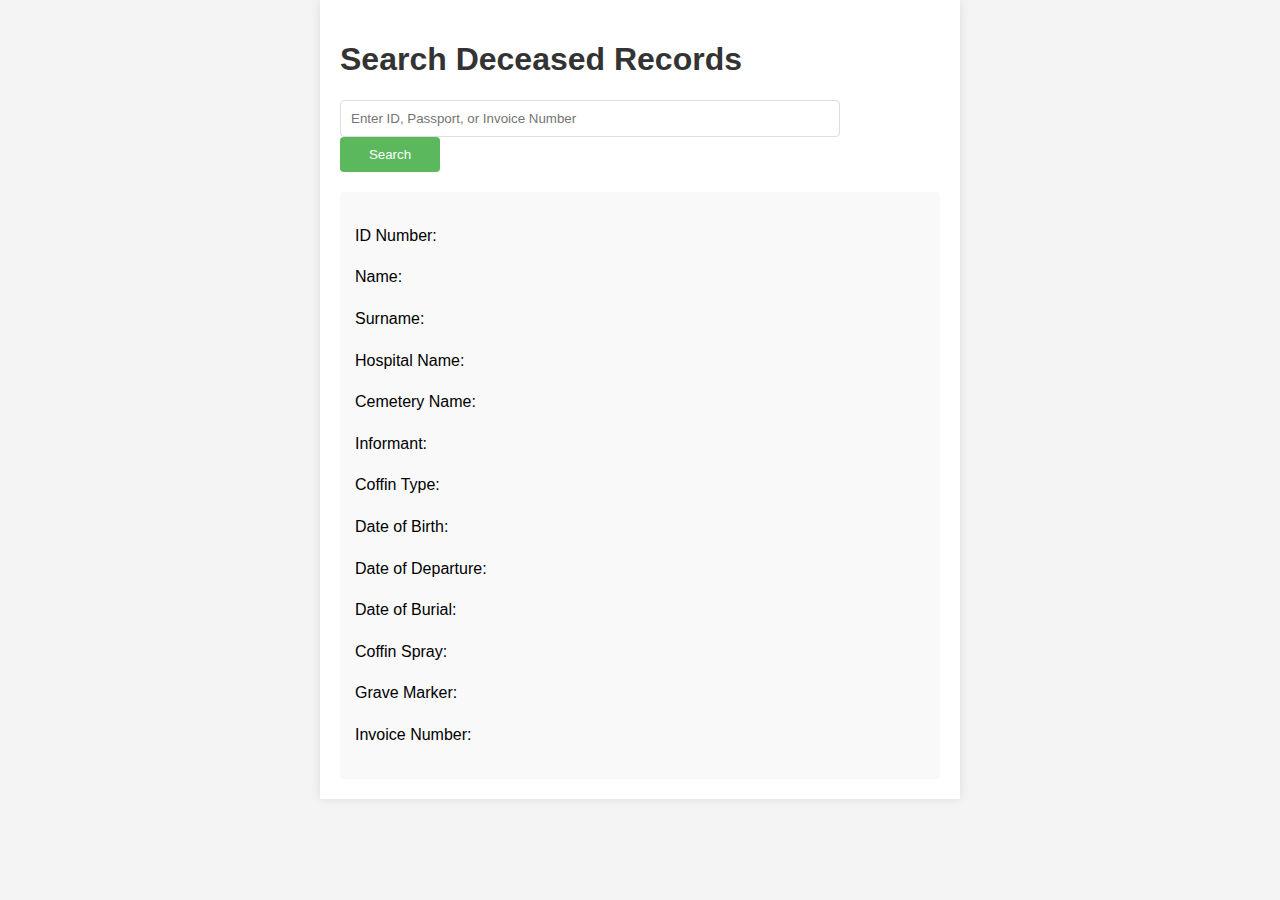
<file: main.html>
<!DOCTYPE html>
<html lang="en">
<head>
    <meta charset="UTF-8">
    <meta name="viewport" content="width=device-width, initial-scale=1.0">
    <title>Funeral Home App</title>
    <link rel="stylesheet" href="styles/main.css">
</head>
<body>
    <div class="container">
        <h1>Search Deceased Records</h1>
        <form id="searchForm">
            <input type="text" id="searchInput" placeholder="Enter ID, Passport, or Invoice Number">
            <button type="submit">Search</button>
        </form>
        <div id="infoDisplay" class="info-display">
            <p>ID Number: <span id="idNumber"></span></p>
            <p>Name: <span id="name"></span></p>
            <p>Surname: <span id="surname"></span></p>
            <p>Hospital Name: <span id="hospitalName"></span></p>
            <p>Cemetery Name: <span id="cemeteryName"></span></p>
            <p>Informant: <span id="informant"></span></p>
            <p>Coffin Type: <span id="coffinType"></span></p>
            <p>Date of Birth: <span id="dateOfBirth"></span></p>
            <p>Date of Departure: <span id="dateOfDeparture"></span></p>
            <p>Date of Burial: <span id="dateOfBurial"></span></p>
            <p>Coffin Spray: <span id="coffinSpray"></span></p>
            <p>Grave Marker: <span id="graveMarker"></span></p>
            <p>Invoice Number: <span id="invoiceNumberDisplay"></span></p>
        </div>
    </div>
    <!-- Include your JavaScript file here -->
    <script src="scripts/main.js"></script>
</body>
</html>
</file>
<file: styles/main.css>
body {
    font-family: Arial, sans-serif;
    margin: 0;
    padding: 0;
    background-color: #f4f4f4;
}

.container {
    max-width: 600px;
    margin: auto;
    padding: 20px;
    background-color: #fff;
    box-shadow: 0 0 10px rgba(0, 0, 0, 0.1);
}

h1 {
    color: #333;
}

form {
    margin-bottom: 20px;
}

input[type="text"] {
    width: calc(100% - 122px);
    padding: 10px;
    margin-right: 10px;
    border: 1px solid #ddd;
    border-radius: 4px;
}

button {
    width: 100px;
    padding: 10px;
    border: none;
    border-radius: 4px;
    background-color: #5cb85c;
    color: white;
    cursor: pointer;
}

button:hover {
    background-color: #4cae4c;
}

.info-display {
    background-color: #f9f9f9;
    padding: 15px;
    border-radius: 4px;
}

.info-display p {
    line-height: 1.6;
}
</file>
